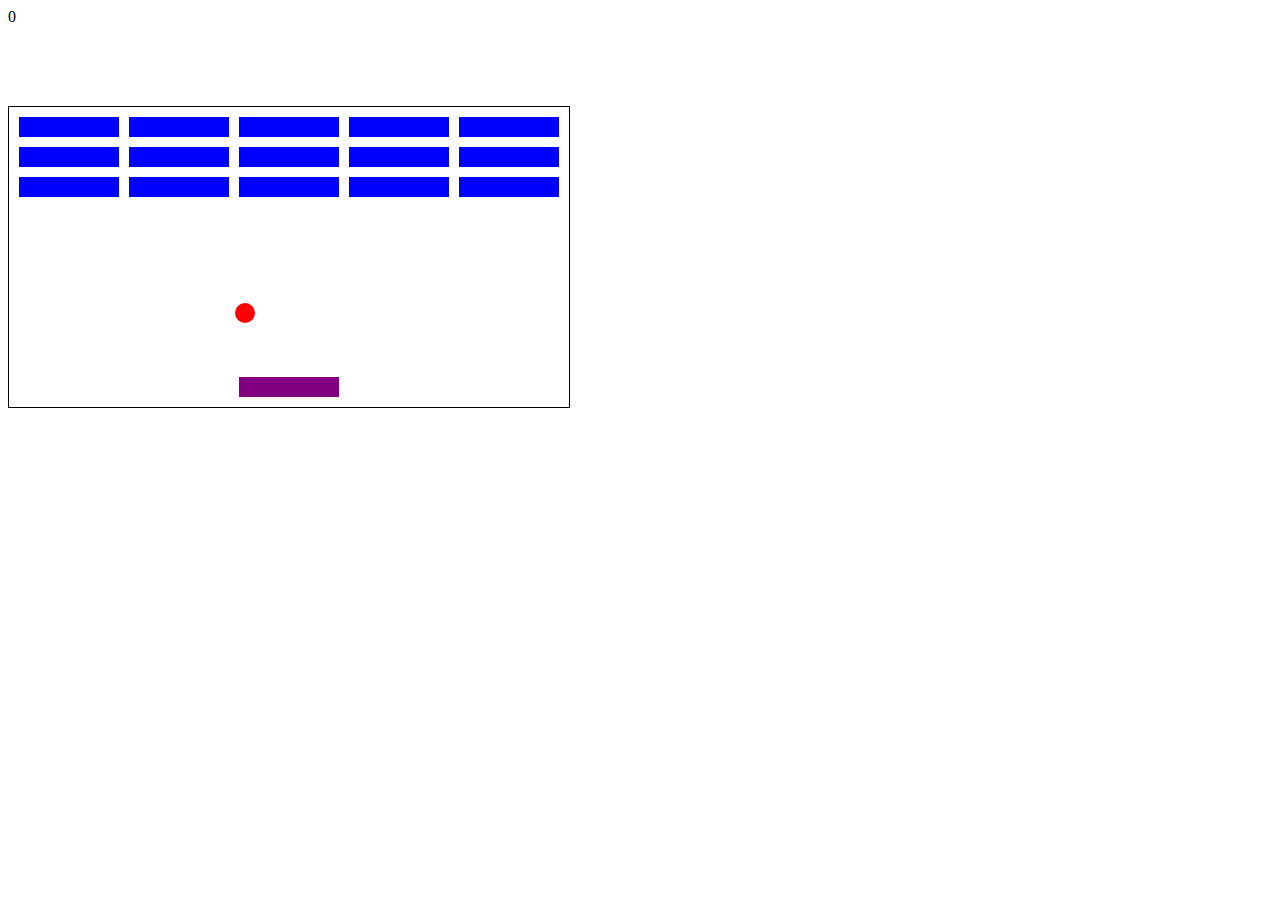
<file: 2d-breakout/index.html>
<!DOCTYPE html>
<html lang="en">
<head>
    <meta charset="UTF-8">
    <meta http-equiv="X-UA-Compatible" content="IE=edge">
    <meta name="viewport" content="width=device-width, initial-scale=1.0">
    <title>2D Breakout</title>
    <link rel="stylesheet" href="style.css">
</head>
<body>
    <div id="score">0</div>
    <div class="grid">

    </div>

    <script src="script.js"></script>
</body>
</html>
</file>
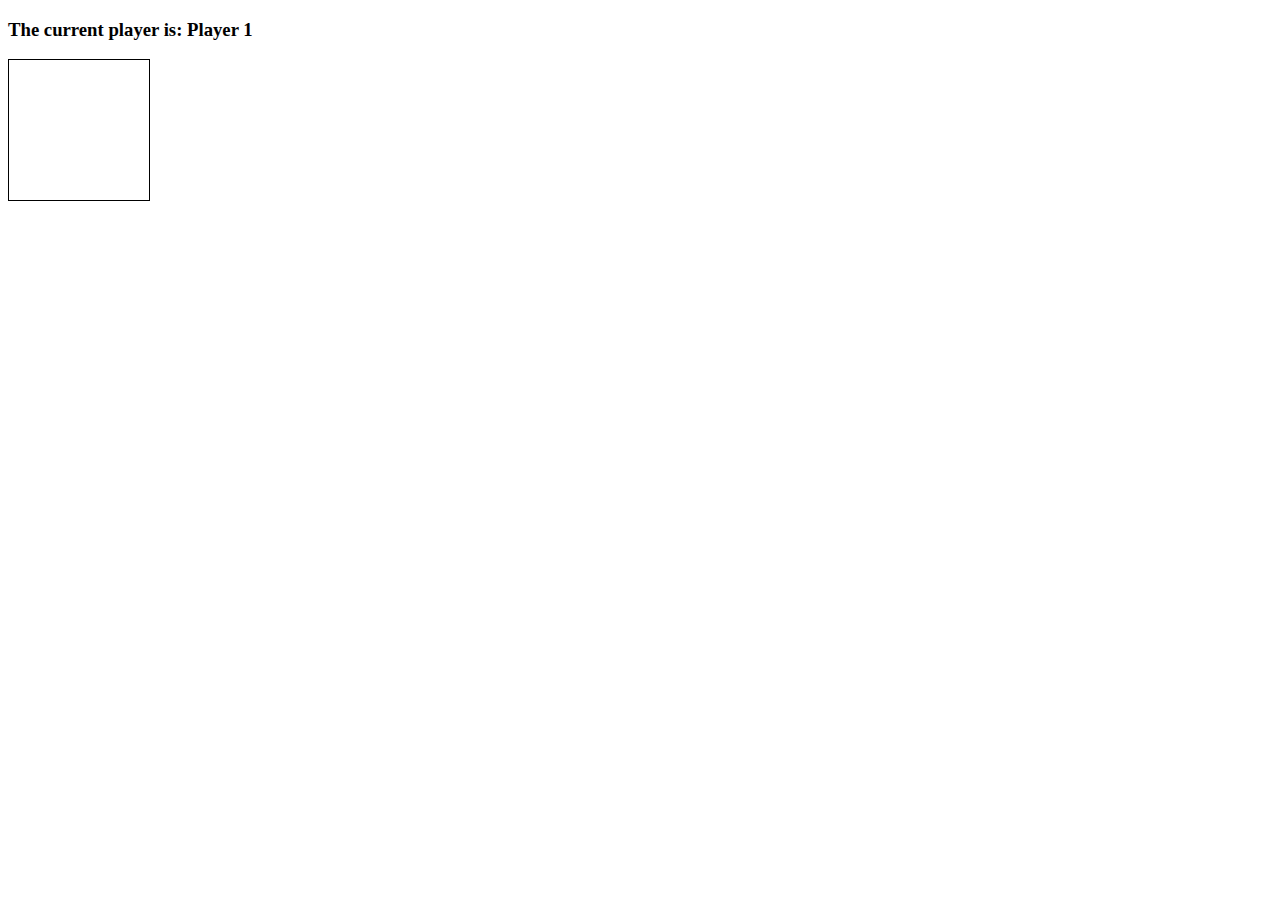
<file: connect4/index.html>
<!DOCTYPE html>
<html lang="en">
<head>
    <meta charset="UTF-8">
    <meta http-equiv="X-UA-Compatible" content="IE=edge">
    <meta name="viewport" content="width=device-width, initial-scale=1.0">
    <title>Connect 4</title>
    <link rel="stylesheet" href="style.css">
    <script src="script.js"></script>
</head>
<body>
    <h3>The current player is: Player <span id="current-player">1</span></h3>
    <h3 id="result"></h3>
    <!-- use JS to add all the divs -->
    <div class="grid">
        <div></div>
        <div></div>
        <div></div>
        <div></div>
        <div></div>
        <div></div>
        <div></div>
        <div></div>
        <div></div>
        <div></div>
        <div></div>
        <div></div>
        <div></div>
        <div></div>
        <div></div>
        <div></div>
        <div></div>
        <div></div>
        <div></div>
        <div></div>
        <div></div>
        <div></div>
        <div></div>
        <div></div>
        <div></div>
        <div></div>
        <div></div>
        <div></div>
        <div></div>
        <div></div>
        <div></div>
        <div></div>
        <div></div>
        <div></div>
        <div></div>
        <div></div>
        <div></div>
        <div></div>
        <div></div>
        <div></div>
        <div></div>
        <div></div>
        <div class="taken"></div>
        <div class="taken"></div>
        <div class="taken"></div>
        <div class="taken"></div>
        <div class="taken"></div>
        <div class="taken"></div>
        <div class="taken"></div>
    </div>

</body>
</html>
</file>
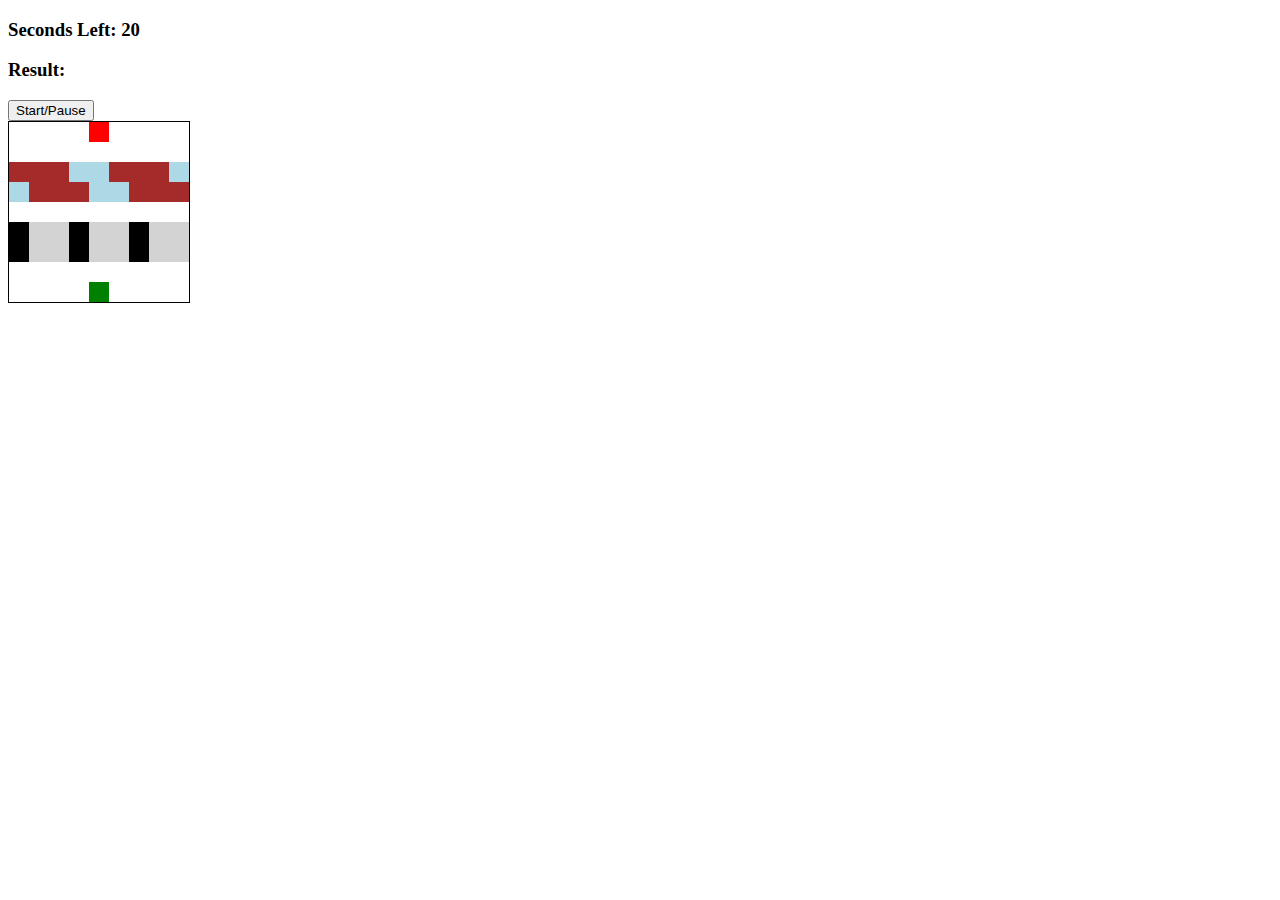
<file: frogger/index.html>
<!DOCTYPE html>
<html lang="en">
<head>
    <meta charset="UTF-8">
    <meta http-equiv="X-UA-Compatible" content="IE=edge">
    <meta name="viewport" content="width=device-width, initial-scale=1.0">
    <title>Frogger</title>
    <link rel="stylesheet" href="style.css">
</head>
<body>
    <!-- try to do this but by using JS to add the divs to the screen -->
    <h3>Seconds Left: <span id="time-left">20</span></h3>
    <h3>Result: <span id="result"></span></h3>

    <button id="control">Start/Pause</button>

    <div class="grid">
        <div></div>
        <div></div>
        <div></div>
        <div></div>
        <div class="ending-block"></div>
        <div></div>
        <div></div>
        <div></div>
        <div></div>
        <div></div>
        <div></div>
        <div></div>
        <div></div>
        <div></div>
        <div></div>
        <div></div>
        <div></div>
        <div></div>
        <div class="log-left l1"></div>
        <div class="log-left l2"></div>
        <div class="log-left l3"></div>
        <div class="log-left l4"></div>
        <div class="log-left l5"></div>
        <div class="log-left l1"></div>
        <div class="log-left l2"></div>
        <div class="log-left l3"></div>
        <div class="log-left l4"></div>
        <div class="log-right l5"></div>
        <div class="log-right l1"></div>
        <div class="log-right l2"></div>
        <div class="log-right l3"></div>
        <div class="log-right l4"></div>
        <div class="log-right l5"></div>
        <div class="log-right l1"></div>
        <div class="log-right l2"></div>
        <div class="log-right l3"></div>
        <div></div>
        <div></div>
        <div></div>
        <div></div>
        <div></div>
        <div></div>
        <div></div>
        <div></div>
        <div></div>
        <div class="car-left c1"></div>
        <div class="car-left c2"></div>
        <div class="car-left c3"></div>
        <div class="car-left c1"></div>
        <div class="car-left c2"></div>
        <div class="car-left c3"></div>
        <div class="car-left c1"></div>
        <div class="car-left c2"></div>
        <div class="car-left c3"></div>
        <div class="car-right c1"></div>
        <div class="car-right c2"></div>
        <div class="car-right c3"></div>
        <div class="car-right c1"></div>
        <div class="car-right c2"></div>
        <div class="car-right c3"></div>
        <div class="car-right c1"></div>
        <div class="car-right c2"></div>
        <div class="car-right c3"></div>

        <div></div>
        <div></div>
        <div></div>
        <div></div>
        <div></div>
        <div></div>
        <div></div>
        <div></div>
        <div></div>
        <div></div>
        <div></div>
        <div></div>
        <div></div>
        <div class="starting-block frog"></div>
        <div></div>
        <div></div>
        <div></div>
        <div></div>
    </div>

    <script src="script.js"></script>
</body>
</html>
</file>
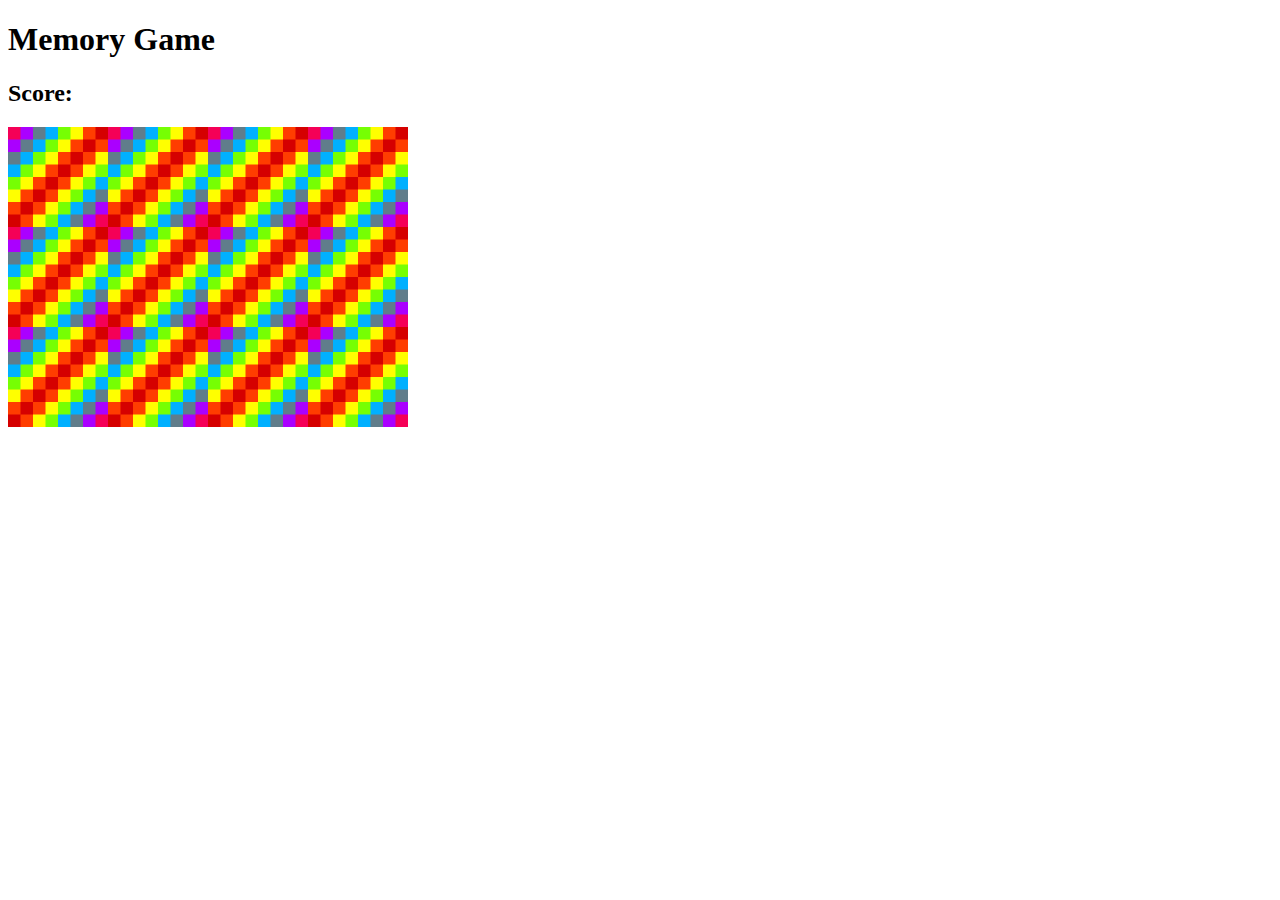
<file: memory-game/index.html>
<!DOCTYPE html>
<html lang="en">
<head>
    <meta charset="UTF-8">
    <meta http-equiv="X-UA-Compatible" content="IE=edge">
    <meta name="viewport" content="width=device-width, initial-scale=1.0">
    <title>Memory Game</title>
    <link rel="stylesheet" href="style.css">
</head>
<body>

    <h1>Memory Game</h1>

    <h2>Score: <span id="result"></span></h2>

    <div id="grid"></div>
    
    <script src="script.js"></script>
</body>
</html>
</file>
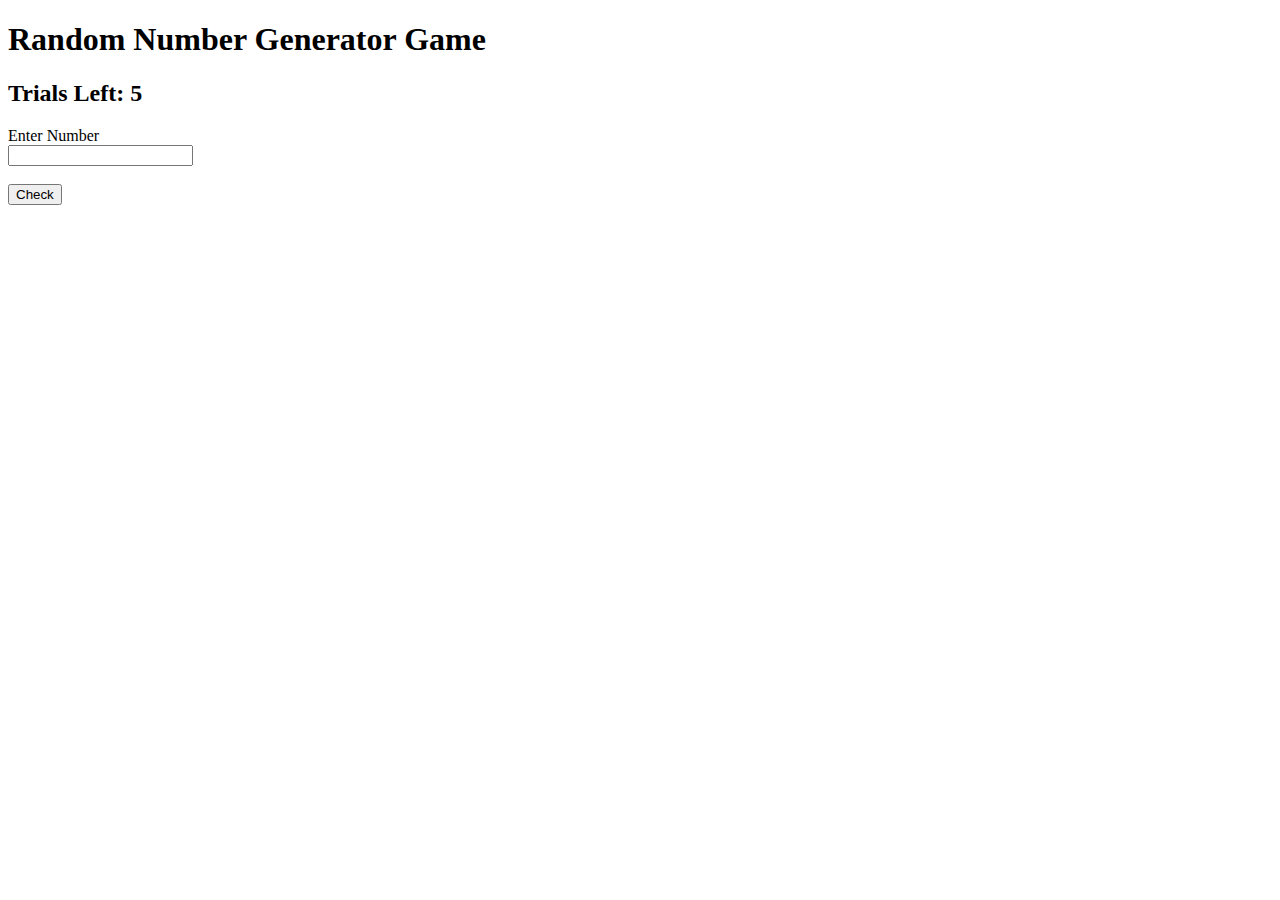
<file: random number game/index.html>
<!DOCTYPE html>
<html lang="en">
<head>
    <meta charset="UTF-8">
    <meta http-equiv="X-UA-Compatible" content="IE=edge">
    <meta name="viewport" content="width=device-width, initial-scale=1.0">
    <title>Random Number Game</title>
</head>
<body>
    <h1>Random Number Generator Game</h1>

    <h2>Trials Left: <span id="trials"> 5 </span></h2>

    <label for="number">Enter Number</label><br>
    <input type="number" name="number" id="number"><br><br>
    <button id="check-result">Check</button>

    <script src="script.js"></script>
</body>
</html>
</file>
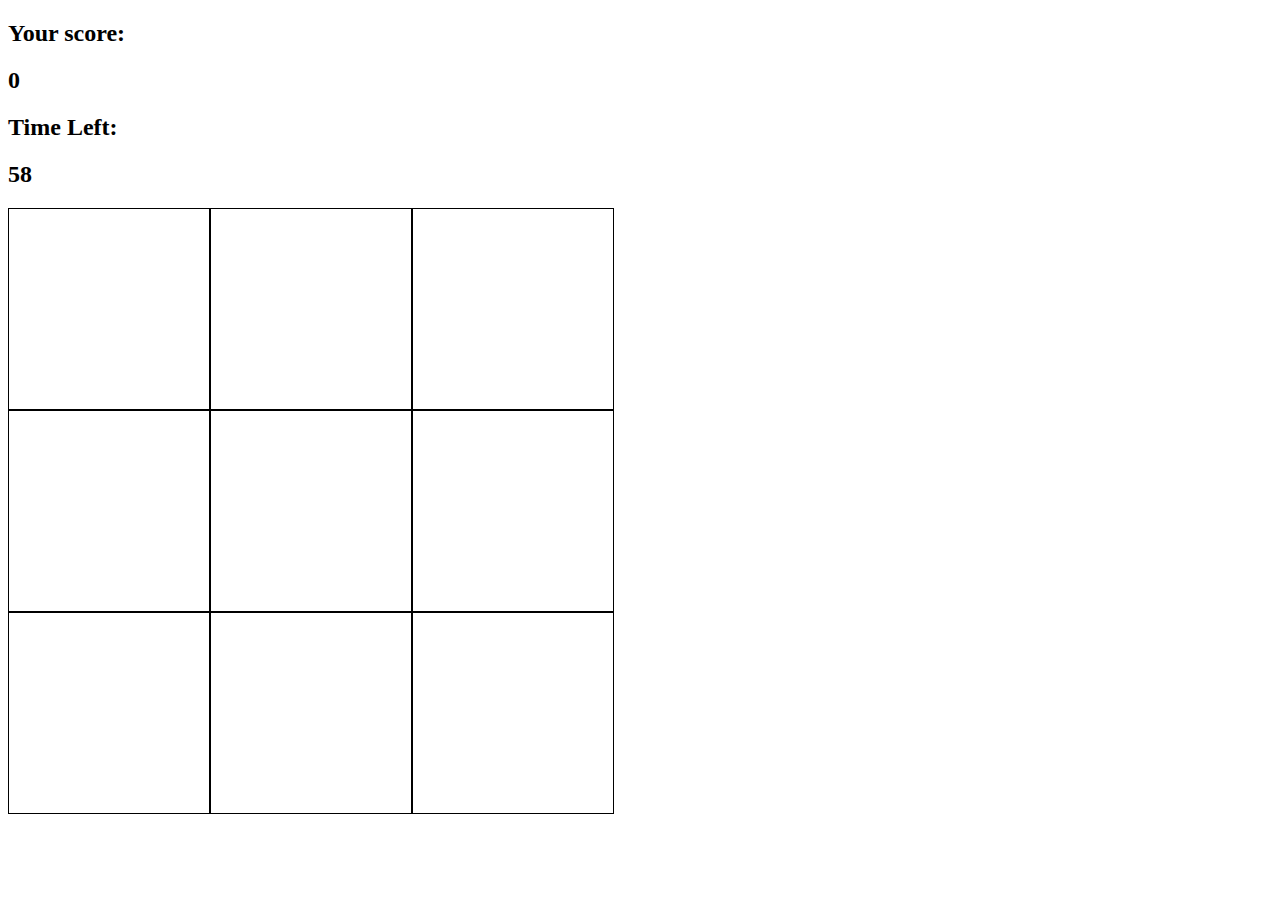
<file: whack-a-mole/index.html>
<!DOCTYPE html>
<html lang="en">
<head>
    <meta charset="UTF-8">
    <meta http-equiv="X-UA-Compatible" content="IE=edge">
    <meta name="viewport" content="width=device-width, initial-scale=1.0">
    <title>Whack-A-Mole</title>
    <link rel="stylesheet" href="style.css">
</head>
<body>
    <!-- this game shows a mole in random squares that you have to click in order to get a point in a specified time interval -->
    <h2>Your score: </h2>
    <h2 id="score2">0</h2>
    <h2>Time Left: </h2>
    <h2 id="time-left">60</h2>

    <div class="grid"> 
<!-- to display the squares in a grid format and in 3x3 way -->
        <div class="square" id="1"></div>
        <div class="square" id="2"></div>
        <div class="square" id="3"></div>
        <div class="square" id="4"></div>
        <div class="square" id="5"></div>
        <div class="square" id="6"></div>
        <div class="square" id="7"></div>
        <div class="square" id="8"></div>
        <div class="square" id="9"></div>
    </div>
    <script src="script.js"></script>
</body>
</html>
</file>
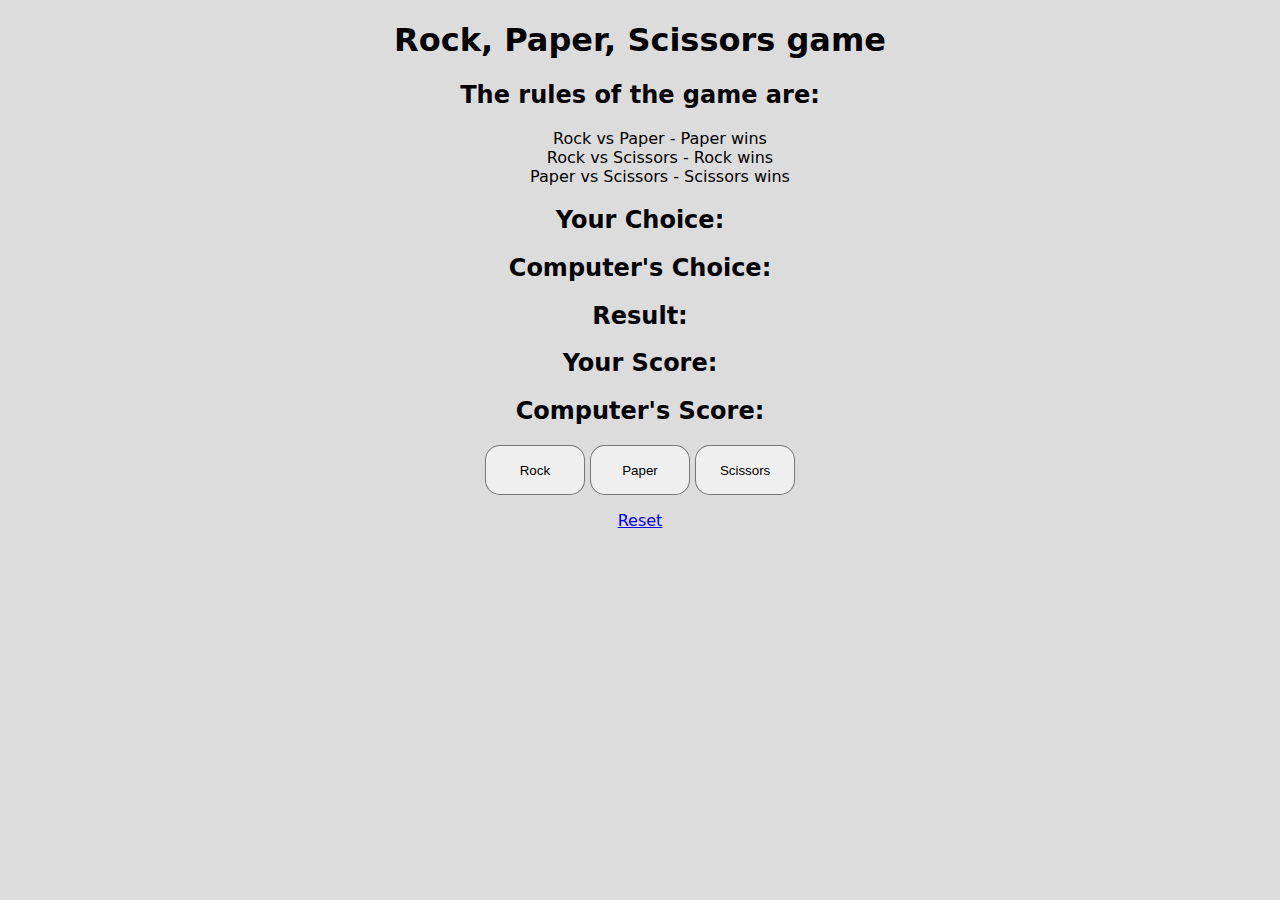
<file: rock-paper-scissors/rock.html>
<!DOCTYPE html>
<html lang="en">
<head>
    <meta charset="UTF-8">
    <meta http-equiv="X-UA-Compatible" content="IE=edge">
    <meta name="viewport" content="width=device-width, initial-scale=1.0">
    <title>Document</title>
    <link rel="stylesheet" href="styles/scissors.css">
</head>
<body>
    <h1>Rock, Paper, Scissors game</h1>
    <h2>The rules of the game are: </h2>
    <ul>
        <li>Rock vs Paper - Paper wins</li>
        <li>Rock vs Scissors - Rock wins</li>
        <li>Paper vs Scissors - Scissors wins</li>
    </ul>
 <!-- to display what you chose, and what the computer also chose then  the result -->
    <h2>Your Choice: <span id="your-choice"></span></h2>
    <h2>Computer's Choice: <span id="comp-choice"></span></h2>
    <h2>Result: <span id="result"></span></h2>
    <h2>Your Score: <span id="score"></span></h2>
    <h2>Computer's Score: <span id="comp-score"></span></h2>
    
    <!-- the buttons for you to pick your choice -->
    <button id="Rock" class="btn">Rock</button>
    <button id="Paper" class="btn">Paper</button>
    <button id="Scissors" class="btn">Scissors</button>

    <p><a href=" ">Reset</a></p>
    <script src="scripts/paper.js"></script>
</body>
</html>
</file>
<file: 2d-breakout/style.css>
.grid{
    position: absolute;
    width: 560px;
    height: 300px;
    border: 1px solid #000;
    margin-top: 80px;
}
.block{
    position: absolute;
    width: 100px;
    height: 20px;
    background-color: blue;
}
.user{
    position: absolute;
    width: 100px;
    height: 20px;
    background-color: purple;
}
.ball{
    position: absolute;
    width: 20px;
    height: 20px;
    border-radius: 10px;
    background-color: red;
}
</file>
<file: connect4/style.css>
.grid{
   height: 120;
   width: 140px;
   border: 1px solid #000;
   display: flex;
   flex-wrap: wrap;
}
.grid div{
    height: 20px;
    width: 20px;
}
.player1{
    background-color: red;
    border-radius: 10px;
}
.player2{
    background-color: blue;
    border-radius: 10px;
}
</file>
<file: frogger/style.css>
.grid{
    border: 1px solid #000;
    height: 180px;
    width: 180px;
    display: flex;
    flex-wrap: wrap;
}
.grid div{
    height: 20px;
    width: 20px;
}
.ending-block{
    background-color: red;
}
.starting-block{
    background-color: blue;
}
.l1, .l2, .l3{
    background-color: brown;
}
.l4, .l5{
    background-color: lightblue
}
.c1{
    background-color: black;
}
.c2, .c3{
    background-color: lightgray;
}
.frog{
    background-color: green;
}
</file>
<file: memory-game/style.css>
#grid{
    width: 400px;
    height: 300px;
    display: flex;
    flex-wrap: wrap;
}
</file>
<file: whack-a-mole/style.css>
.grid{
    /* to display them in a grid in a flexed way 3x3 */
    height: 606px;
    width: 606px;
    display: flex;
    flex-wrap: wrap;
}

.square{
    height: 200px;
    width: 200px;
    border: 1px solid #000;
}

/* the mole class */
.mole{
    background-image: url('blank.png');
    background-size: cover;
    /* //to use a color instead, background-color: blue;*/
}
</file>
<file: rock-paper-scissors/styles/scissors.css>
*{
    margin: none;
    padding:  none;
}
body{
    font-family: system-ui, -apple-system,'Open Sans', 'Helvetica Neue', sans-serif;
    text-align: center;
    background: gainsboro;
}
ul li{
    list-style-type: none;
    text-align: center;
}
button{
    width: 100px;
    height: 50px;
    border-radius: 15px;
    border: 1px solid rgba(0, 0, 0, 0.504);
}
</file>
